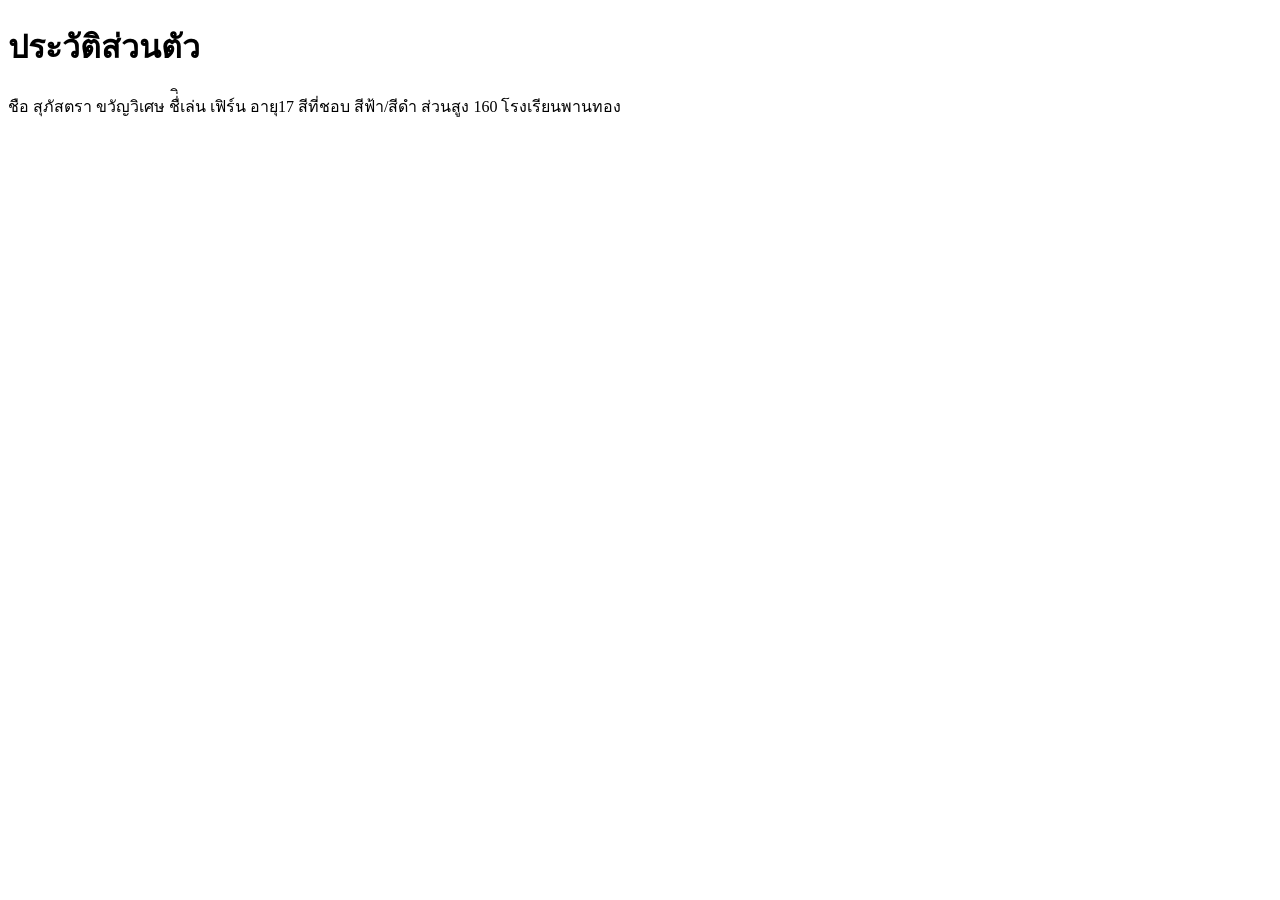
<file: personai.html>
<!DOCTYPE html>
<html>
<head>
<title> ประวัติส่วนตัว</title>
</head>
<body>
<h1>ประวัติส่วนตัว</h1>
<p>
  ชือ สุภัสตรา ขวัญวิเศษ
  ชื่่ิเล่น เฟิร์น
  อายุ17
  สีที่ชอบ สีฟ้า/สีดำ
  ส่วนสูง 160
  โรงเรียนพานทอง
</p>
</body>
</html>
</file>
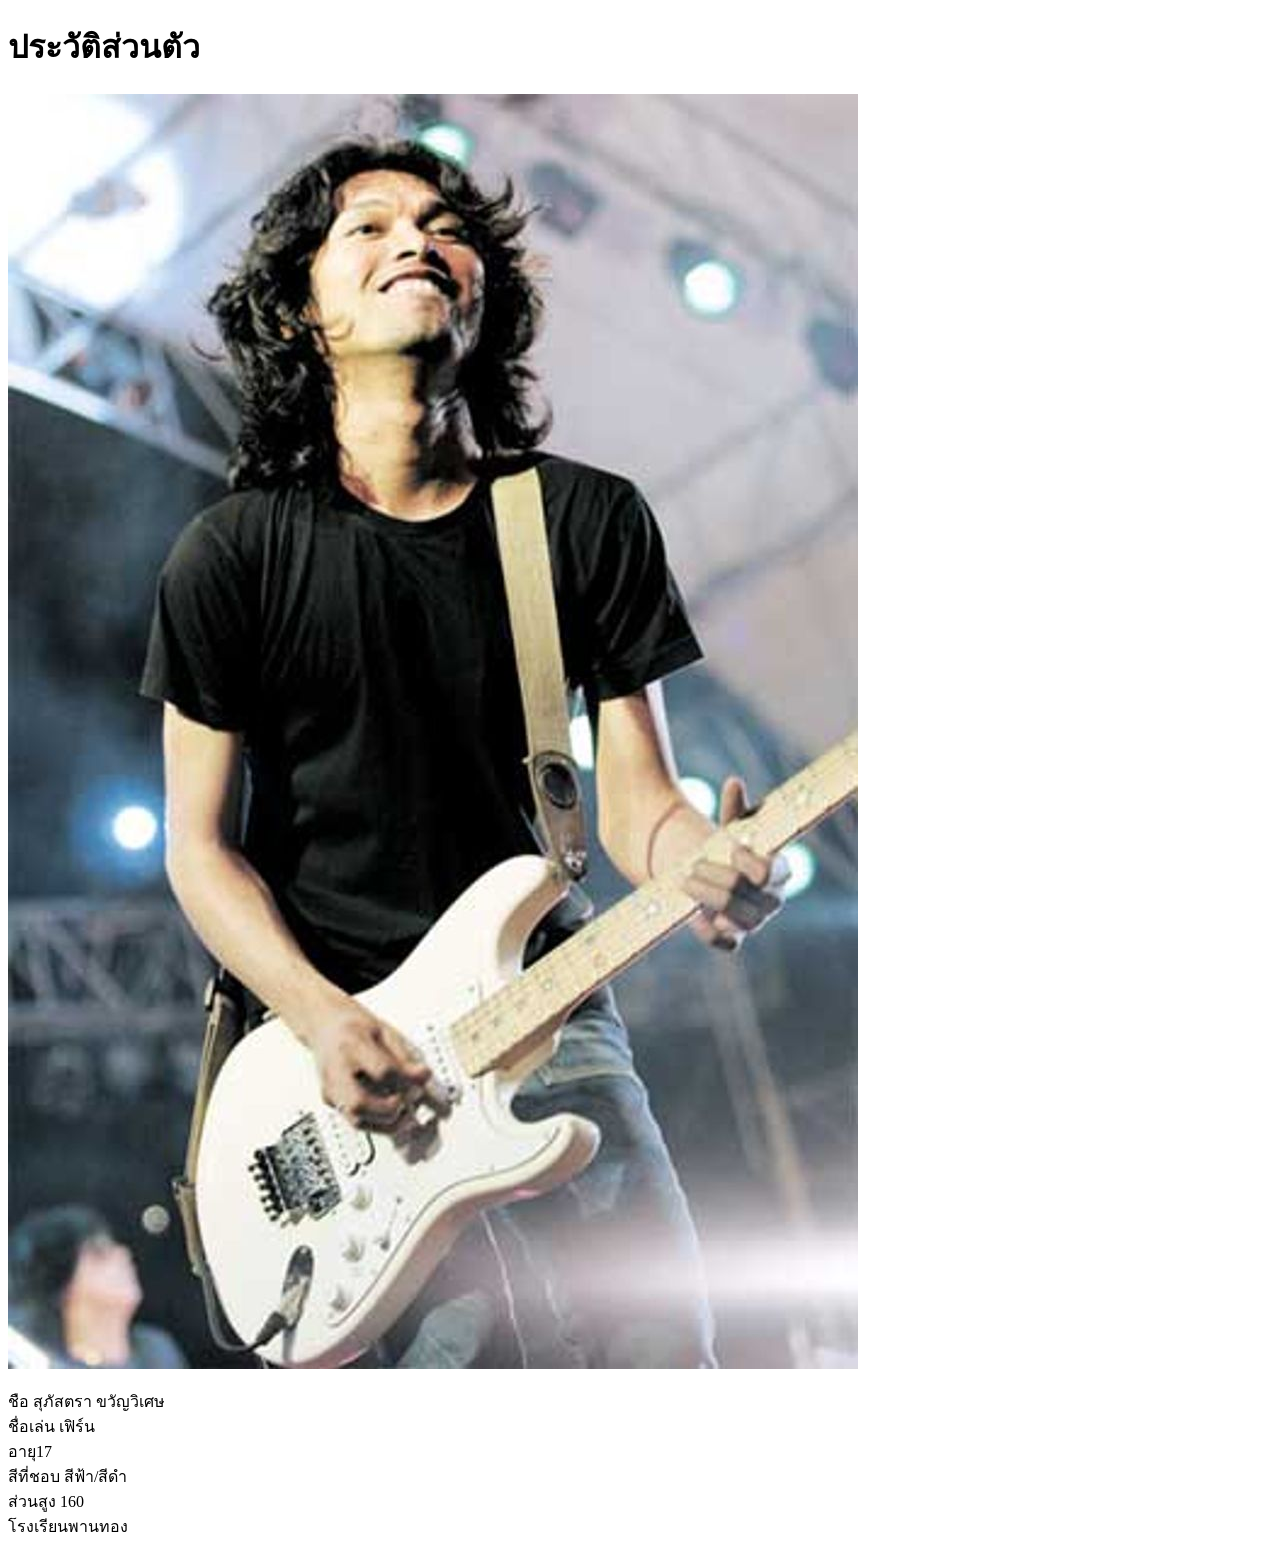
<file: personal.html>
<!DOCTYPE html>
<html>
<head>
<title> ประวัติส่วนตัว</title>
</head>
<body>
<h1>ประวัติส่วนตัว</h1>
<img src="images/เบบี้เสก.jpg">
  <p>
  ชือ สุภัสตรา ขวัญวิเศษ<br>
  ชื่อเล่น เฟิร์น <br>
  อายุ17 <br>
  สีที่ชอบ สีฟ้า/สีดำ <br>
  ส่วนสูง 160 <br>
  โรงเรียนพานทอง <br>
</p>
</body>
</html>
</file>
